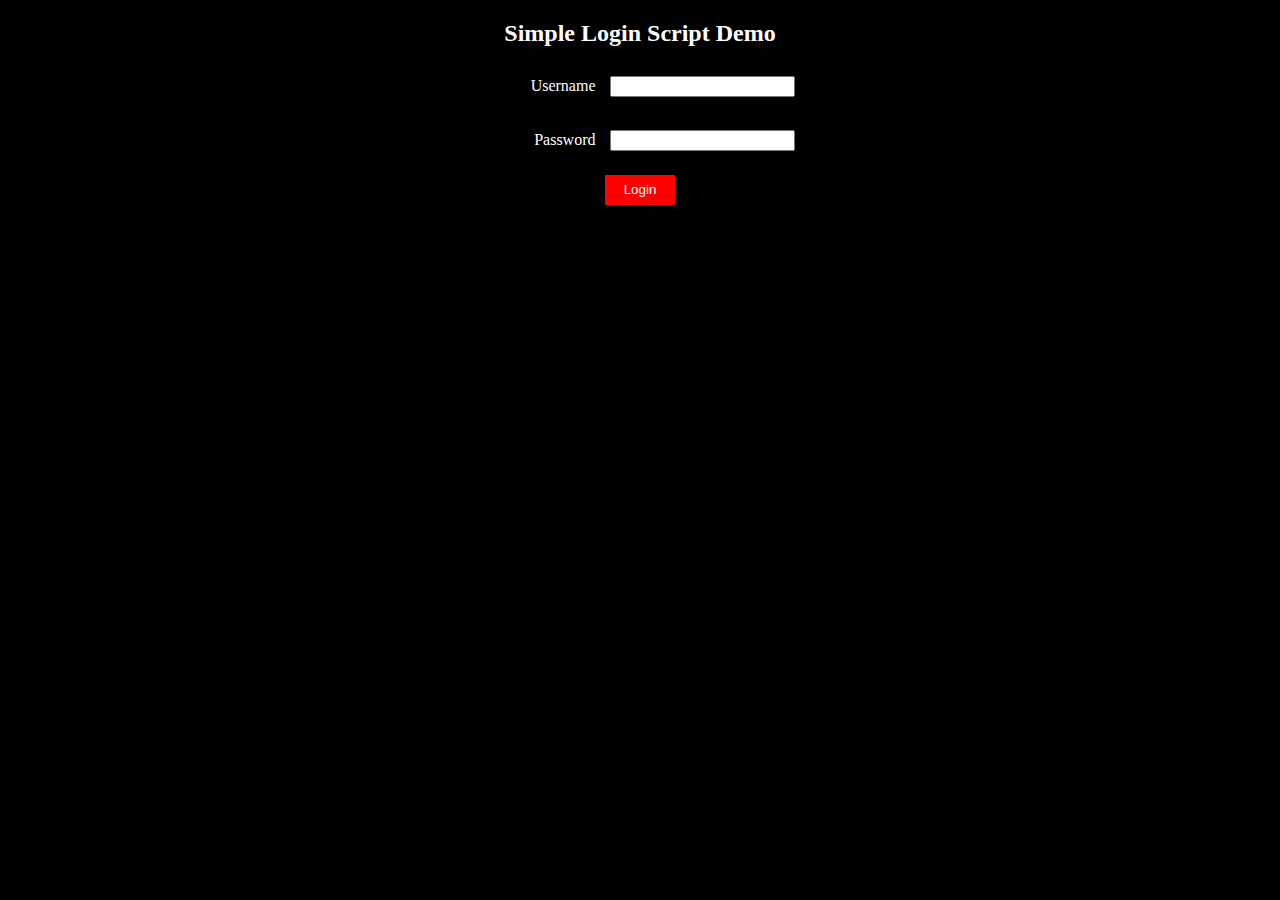
<file: index.html>
<!DOCTYPE html>
<html lang="en">

<head>
	<!-- Title -->
	<title>Login Page </title>

	<style>
		body {
			background: black;
			color: white;
			justify-content: center;
			align-items: center;
			text-align: center;
		}
		form {
			text-align: center;
		}
		label {
			width: 100%;
			max-width: 100px;
			display: inline-block;
			text-align: right;
			margin: 10px;
		}

		div {
			margin-top: 1em;
		}
		button {
			background: red;
			border: none;
			width: 70px;
			height: 30px;
			color: white;
		}

	</style>

</head>
<center>
<body>
 <form action="./home.html" >
	<div>
		<h2>Simple Login Script Demo</h2>
	</div>	
	<div>
		 <label>Username</label>
		<input id="username" type="text" name="text" required>
	</div>
	<div>
		<label>Password</label>
		<input id="pass" type="password" name="password" required>
	</div>
	<div>
		<button id="login" type="submit" > Login </button>
	</div>
	
</form>


</body>
</center>
   <script src="./login.js"></script>
</html>
</file>
